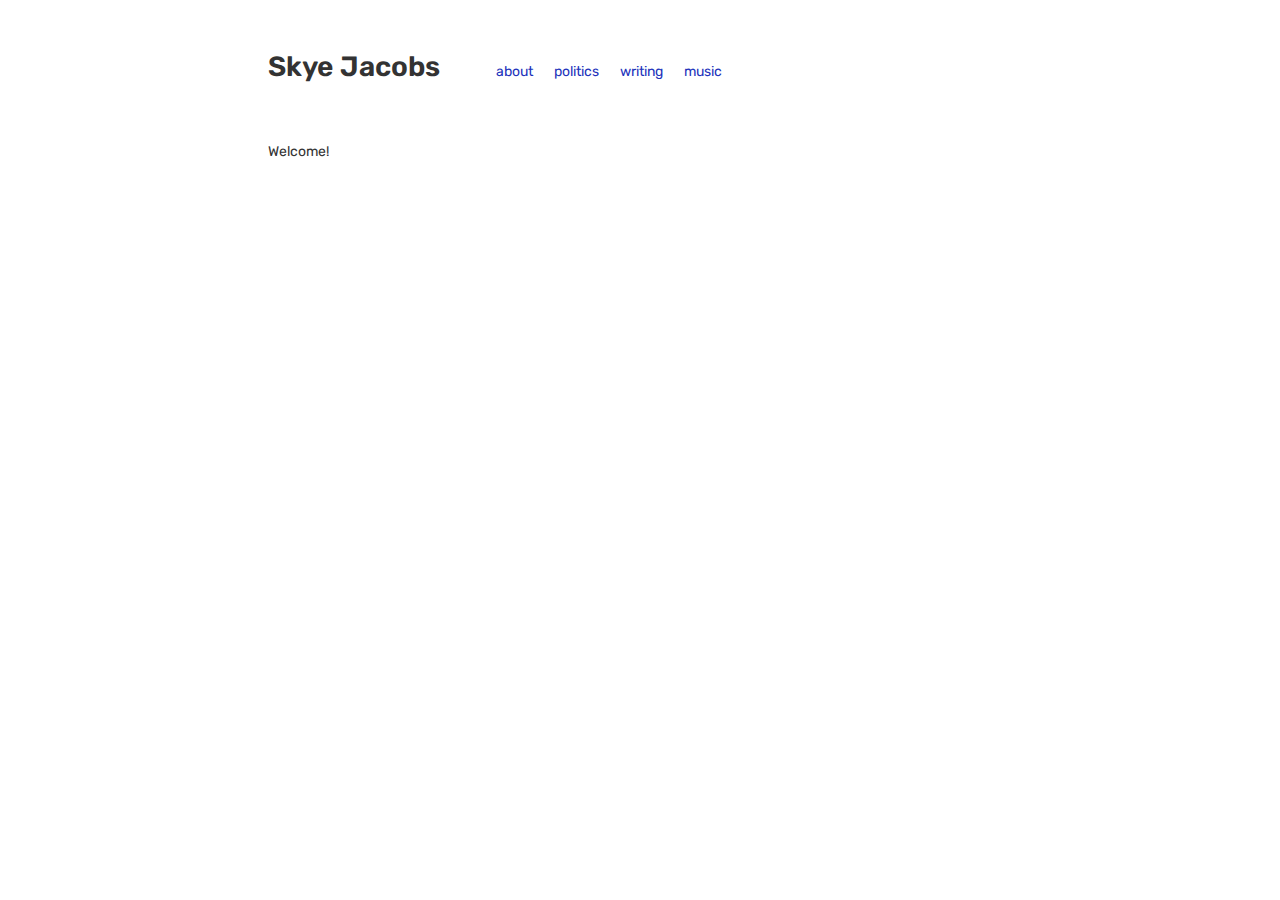
<file: index.html>
<!DOCTYPE html>
<html lang="en">
<head>
    <meta charset="UTF-8">
    <meta name="viewport" content="width=device-width, initial-scale=1.0">
    <title>Skye Jacobs</title>
    <link rel="stylesheet" href="styles.css">
    <link rel="preconnect" href="https://fonts.googleapis.com">
    <link rel="preconnect" href="https://fonts.gstatic.com" crossorigin>
    <link href="https://fonts.googleapis.com/css2?family=Rubik:wght@400;500;600&display=swap" rel="stylesheet">
</head>
<body>
    <header>
        <h1><a href="index.html">Skye Jacobs</a></h1>
        <nav>
            <a href="about.html">about</a>
            <a href="politics.html">politics</a>
            <a href="writing.html">writing</a>
            <a href="music.html">music</a>
        </nav>
    </header>
    
    <main>
        <section class="bio">
            <p>Welcome!</p>
        </section>
    </main>
</body>
</html>
</file>
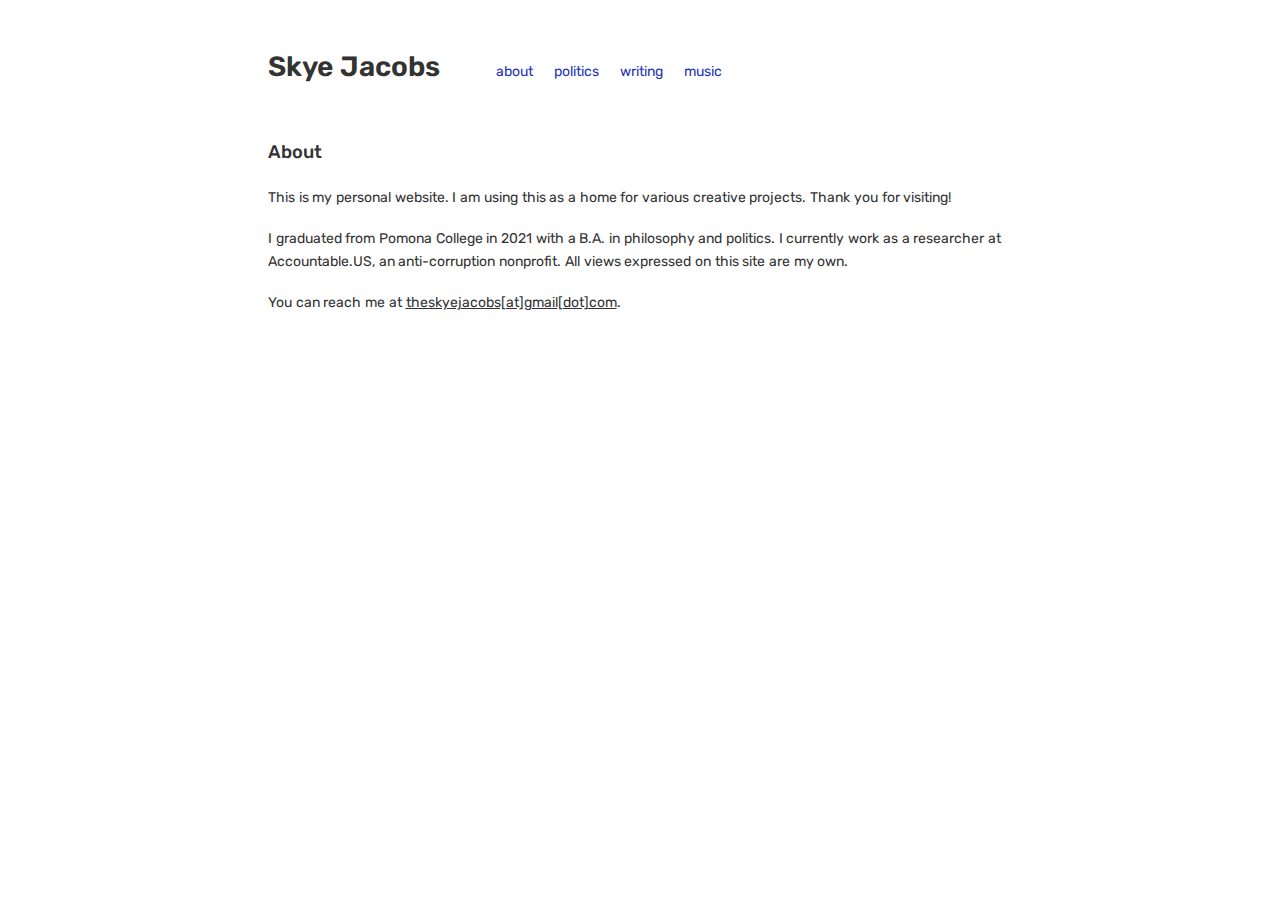
<file: about.html>
<!DOCTYPE html>
<html lang="en">
<head>
    <meta charset="UTF-8">
    <meta name="viewport" content="width=device-width, initial-scale=1.0">
    <title>Skye Jacobs - About</title>
    <link rel="stylesheet" href="styles.css">
    <link rel="preconnect" href="https://fonts.googleapis.com">
    <link rel="preconnect" href="https://fonts.gstatic.com" crossorigin>
    <link href="https://fonts.googleapis.com/css2?family=Rubik:wght@400;500;600&display=swap" rel="stylesheet">
</head>
<body>
    <header>
        <h1><a href="index.html">Skye Jacobs</a></h1>
        <nav>
            <a href="about.html">about</a>
            <a href="politics.html">politics</a>
            <a href="writing.html">writing</a>
            <a href="music.html">music</a/a>
        </nav>
    </header>
    
    <main>
        <article>
            <h2 class="small-header">About</h2>
            
            <div class="content">
                <p>This is my personal website. I am using this as a home for various creative projects. Thank you for visiting!</p>

                <p>I graduated from Pomona College in 2021 with a B.A. in philosophy and politics. I currently work as a researcher at Accountable.US, an anti-corruption nonprofit. All views expressed on this site are my own.</p> 
                
                <p>You can reach me at <u>theskyejacobs[at]gmail[dot]com</u>.</p>
            </div>
        </article>
    </main>
</body>
</html>
</file>
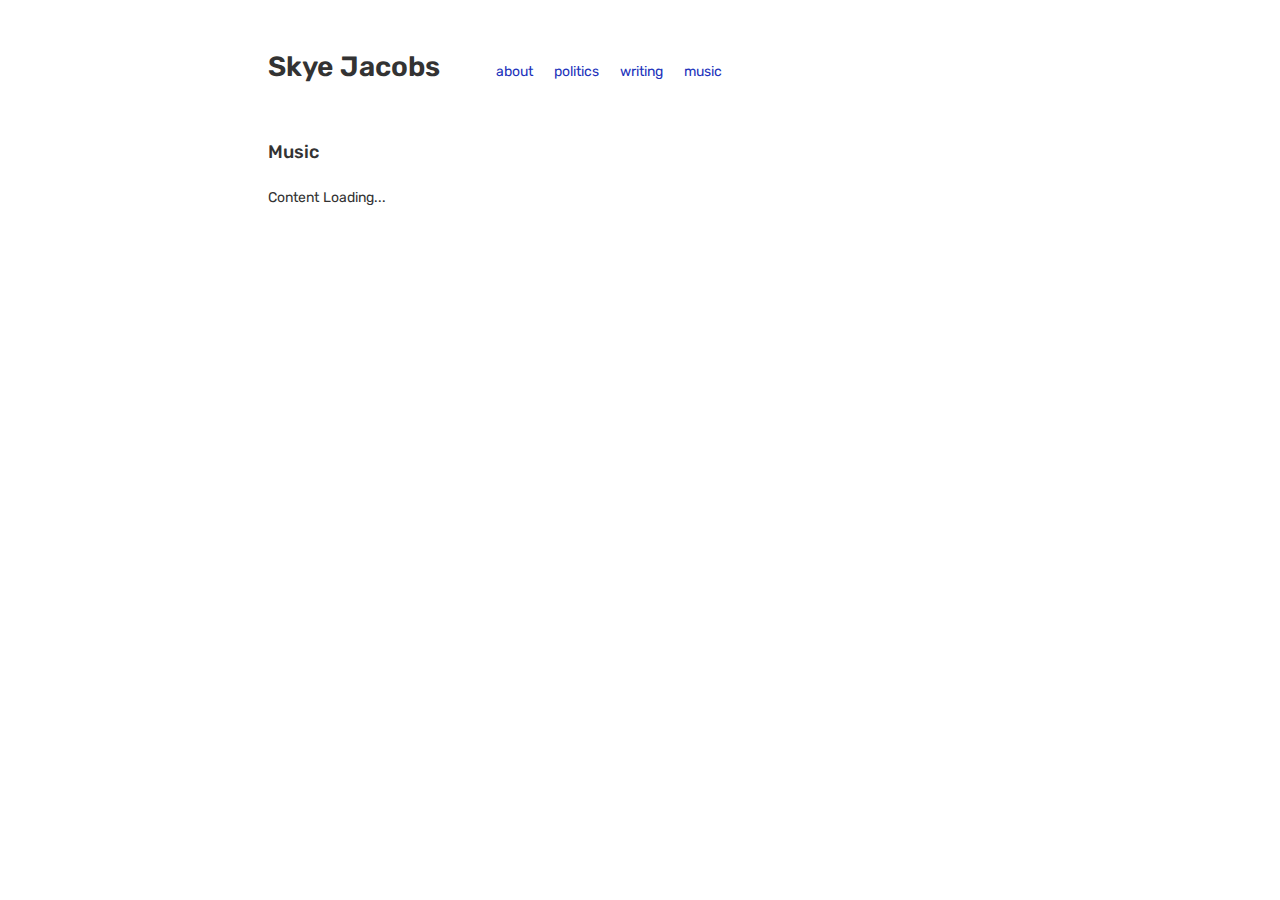
<file: music.html>
<!DOCTYPE html>
<html lang="en">
<head>
    <meta charset="UTF-8">
    <meta name="viewport" content="width=device-width, initial-scale=1.0">
    <title>Skye Jacobs - Music</title>
    <link rel="stylesheet" href="styles.css">
    <link rel="preconnect" href="https://fonts.googleapis.com">
    <link rel="preconnect" href="https://fonts.gstatic.com" crossorigin>
    <link href="https://fonts.googleapis.com/css2?family=Rubik:wght@400;500;600&display=swap" rel="stylesheet">
</head>
<body>
    <header>
        <h1><a href="index.html">Skye Jacobs</a></h1>
        <nav>
            <a href="about.html">about</a>
            <a href="politics.html">politics</a>
            <a href="writing.html">writing</a>
            <a href="music.html">music</a/a>
        </nav>
    </header>
    
    <main>
        <article>
            <h2 class="small-header">Music</h2>
            
            <div class="content">
                <p>Content Loading...</p>
            </div>
        </article>
    </main>
</body>
</html>
</file>
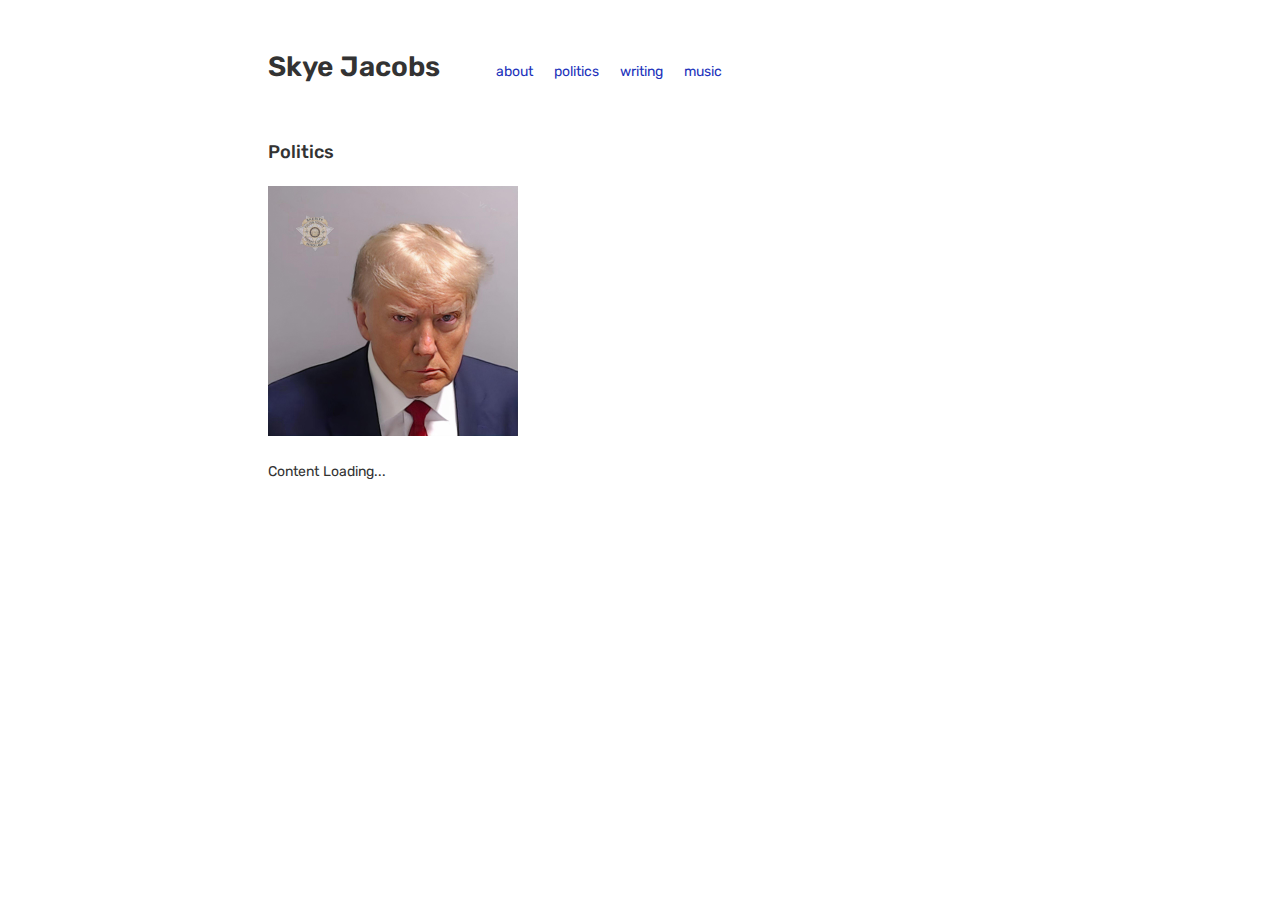
<file: politics.html>
<!DOCTYPE html>
<html lang="en">
<head>
    <meta charset="UTF-8">
    <meta name="viewport" content="width=device-width, initial-scale=1.0">
    <title>Skye Jacobs - Politics</title>
    <link rel="stylesheet" href="styles.css">
    <link rel="preconnect" href="https://fonts.googleapis.com">
    <link rel="preconnect" href="https://fonts.gstatic.com" crossorigin>
    <link href="https://fonts.googleapis.com/css2?family=Rubik:wght@400;500;600&display=swap" rel="stylesheet">
</head>
<body>
    <header>
        <h1><a href="index.html">Skye Jacobs</a></h1>
        <nav>
            <a href="about.html">about</a>
            <a href="politics.html">politics</a>
            <a href="writing.html">writing</a>
            <a href="music.html">music</a/a>
        </nav>
    </header>
    
    <main>
        <article>
            <h2 class="small-header">Politics</h2>
            
            <div class="content">
                <p> </p>
                            
            <img src="/images/trump_mugshot.jpg" alt="Description of image" width="250" height="250">

                <p> </p>
                
                <p>Content Loading...</p>
            </div>
        </article>
    </main>
</body>
</html>
</file>
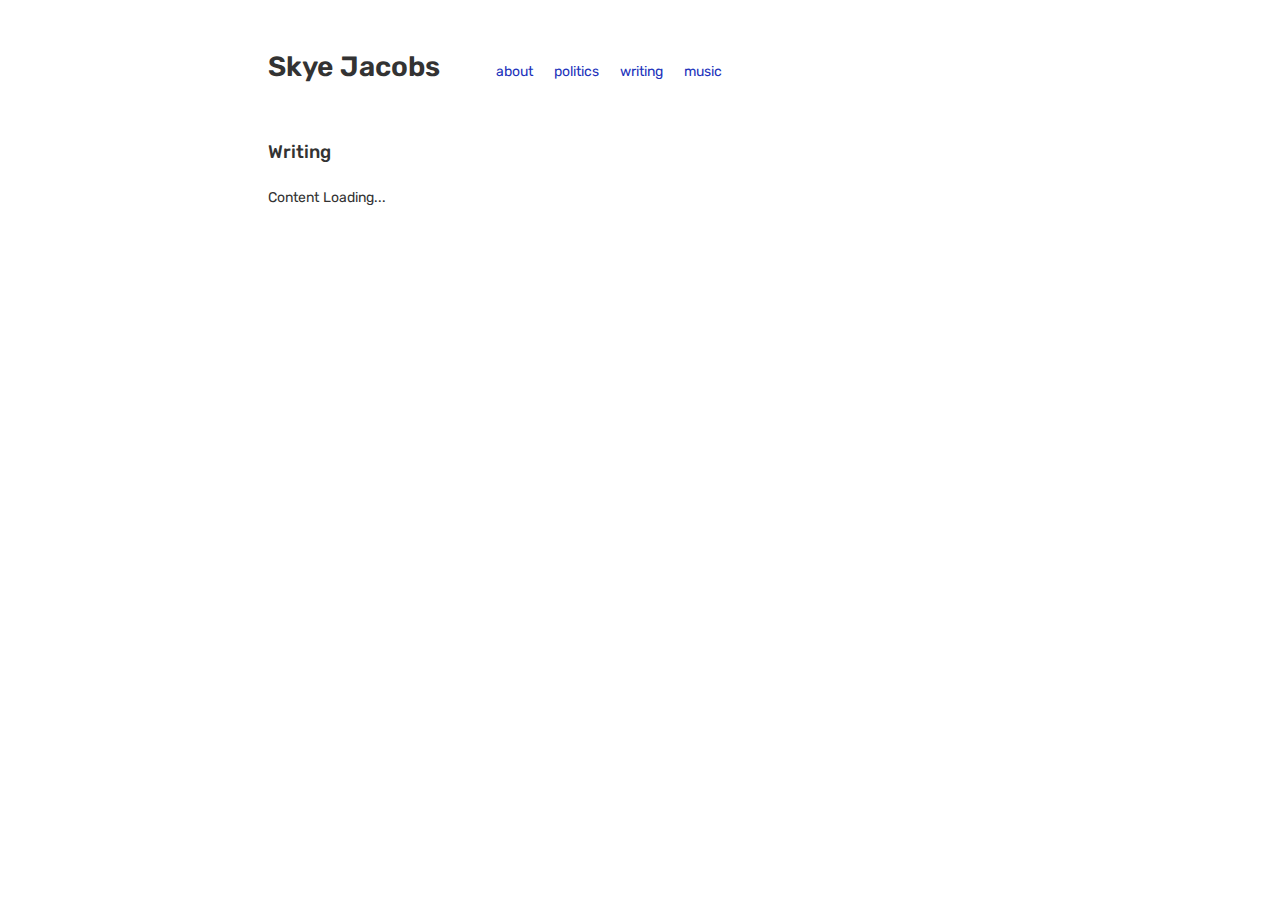
<file: writing.html>
<!DOCTYPE html>
<html lang="en">
<head>
    <meta charset="UTF-8">
    <meta name="viewport" content="width=device-width, initial-scale=1.0">
    <title>Skye Jacobs - Writing</title>
    <link rel="stylesheet" href="styles.css">
    <link rel="preconnect" href="https://fonts.googleapis.com">
    <link rel="preconnect" href="https://fonts.gstatic.com" crossorigin>
    <link href="https://fonts.googleapis.com/css2?family=Rubik:wght@400;500;600&display=swap" rel="stylesheet">
</head>
<body>
    <header>
        <h1><a href="index.html">Skye Jacobs</a></h1>
        <nav>
            <a href="about.html">about</a>
            <a href="politics.html">politics</a>
            <a href="writing.html">writing</a>
            <a href="music.html">music</a/a>
        </nav>
    </header>
    
    <main>
        <article>
            <h2 class="small-header">Writing</h2>
            
            <div class="content">
                <p>Content Loading...</p>
            </div>
        </article>
    </main>
</body>
</html>
</file>
<file: styles.css>
/* Base styles */
:root {
  --text-color: #333;
  --link-color: #2233bb;
  --link-hover: #4455dd;
  --background: #fff;
  --max-width: 800px;
  --side-padding: 2rem;
  --font-main: 'Rubik', -apple-system, BlinkMacSystemFont, "Segoe UI", Roboto, Helvetica, Arial, sans-serif;
}

* {
  box-sizing: border-box;
  margin: 0;
  padding: 0;
}

html {
  font-size: 14px;
  font-family: var(--font-main);
  line-height: 1.6;
  color: var(--text-color);
}

body {
  max-width: var(--max-width);
  margin: 0 auto;
  padding: 2rem var(--side-padding);
  font-family: 'Rubik', -apple-system, BlinkMacSystemFont, "Segoe UI", Roboto, Helvetica, Arial, sans-serif;
  word-spacing: 0.05em; /* Adds a subtle amount of space between words */
}

/* Article styling */
article {
    margin-bottom: 4rem;
}

article h2 {
    font-size: 1.8rem;
    margin-bottom: 1.5rem;
    font-weight: 500;
}

.content p {
    margin-bottom: 1.2rem;
    line-height: 1.7;
}

.content a {
    text-decoration: underline;
}

/* Typography */
h1, h2, h3 {
  margin: 1.5rem 0 1rem 0;
  font-weight: 600;
  line-height: 1.3;
}

h1 {
  font-size: 2rem;
  margin-bottom: 0.5rem;
}

h2 {
  font-size: 1.5rem;
  margin-top: 2.5rem;
}

h3 {
  font-size: 1.25rem;
}

.small-header {
    font-size: 1.3rem !important;
}

p, ul, ol {
  margin-bottom: 1.5rem;
}

/* Links */
a {
  color: var(--link-color);
  text-decoration: none;
}

a:hover, a:focus {
  color: var(--link-hover);
  text-decoration: underline;
}

header {
    display: flex;
    flex-direction: row; /* Explicitly set row direction */
    align-items: baseline;
    justify-content: flex-start;
    flex-wrap: nowrap; /* Prevent wrapping to next line */
    margin-bottom: 3rem;
    padding-bottom: 1rem;
}

header h1 {
   margin-right: 4rem; /* Adjust this value to control spacing */
   margin-bottom: 0; /* Remove bottom margin that might push nav down */
}

header h1 a {
    color: inherit;
    text-decoration: none;
}

header h1 a:hover {
    color: inherit;
    text-decoration: none;
}

nav {
    display: flex;
    gap: 1.5rem;
    flex-wrap: wrap;
}

nav a {
  position: relative;
}

/* Lists */
ul, ol {
  padding-left: 1.5rem;
}

li {
  margin-bottom: 0.5rem;
}

/* Main sections */
section {
  margin-bottom: 3rem;
}

.bio p {
  margin-bottom: 1.2rem;
}

/* Recent posts */
.recent-posts article {
  margin-bottom: 2rem;
}

/* Contact */
.contact ul {
  list-style-type: none;
  padding-left: 1rem;
}

/* Helper for bullet points in lists */
.contact li::before {
  content: "•";
  display: inline-block;
  width: 1em;
  margin-left: -1em;
}

/* Responsive adjustments */
@media (max-width: 600px) {
  html {
    font-size: 16px;
  }
  
  body {
    padding: 1.5rem 1.2rem;
  }
  
  nav {
    gap: 1rem;
  }
}
</file>
